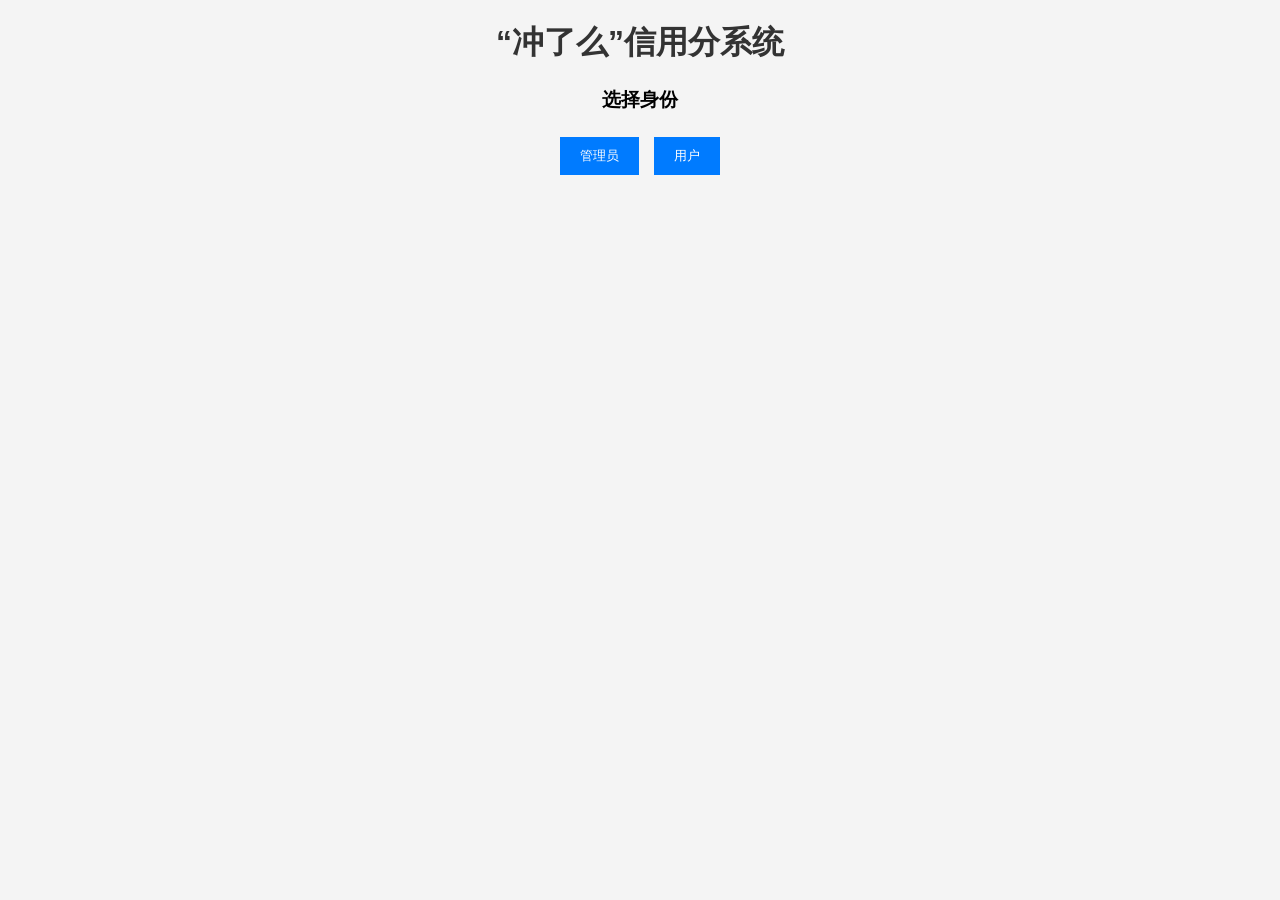
<file: index.html>
<!DOCTYPE html>

<html lang="en">

<head>
    <meta charset="UTF-8">
    <meta name="viewport" content="width=device-width, initial-scale=1.0">
    <title>冲了么</title>
    <link rel="stylesheet" href="style.css">
</head>

<body>
    <h1>“冲了么”信用分系统</h1>

    <div id="pageLogin" class="page" style="display: block">
        <h3>选择身份</h3>
        <button id="manager">管理员</button>
        <button id="user">用户</button>
    </div>

    <div id="pageUsername" class="page" style="display: none">
        <h3>选择用户名</h3>
        <select id="usernames">
            <option value="user1">张三</option>
            <option value="user2">李四</option>
            <option value="user3">王五</option>
        </select>
        <button id="usernameConfirm">确认</button>
        <button id="usernameReturn">返回</button>
    </div>

    <div id="pageManager" class="page" style="display: none">
        <div id="managerPromptUpper">？目前的信用分是：</div>
        <div id="managerScore" class="score">100</div>
        <button id="decrease">举报！</button>
        <button id="reset">义工～</button>
        <button id="managerReturn">返回</button>
    </div>

    <div id="pageUser" class="page" style="display: none">
        <div id="userPromptUpper">？目前的信用分是：</div>
        <div id="userScore" class="score">100</div>
        <div id="userPromptLower">？可以自由使用所有卫生间</div>
        <button id="userReturn">返回</button>
    </div>

    <script src="script.js"></script>

</body>

</html>
</file>
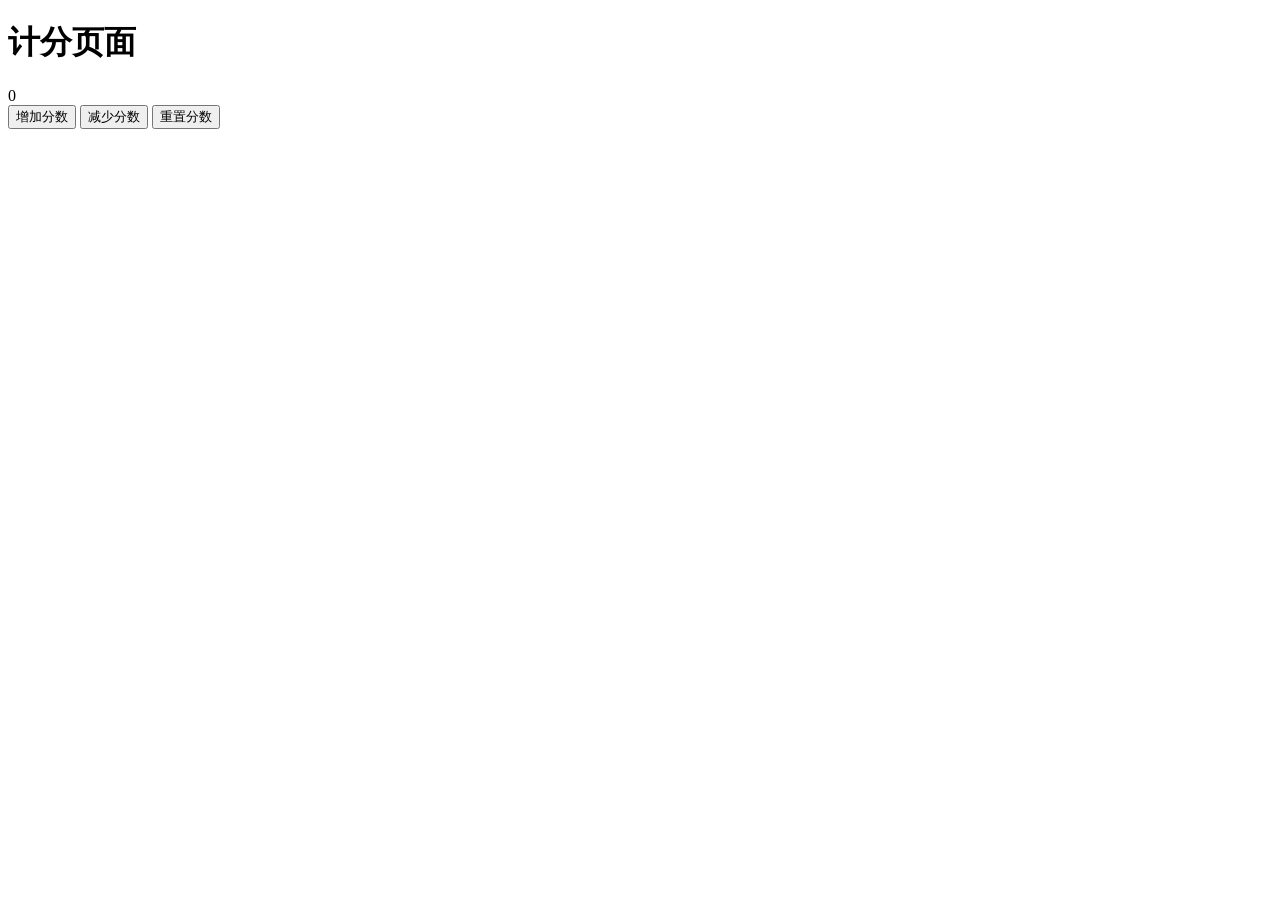
<file: prototype.html>
<!DOCTYPE html>

<html lang="en">


<head>


    <meta charset="UTF-8">


    <meta name="viewport" content="width=device-width, initial-scale=1.0">


    <title>计分页面</title>


</head>


<body>


    <h1>计分页面</h1>


    <div id="score">0</div>


    <button id="increase">增加分数</button>


    <button id="decrease">减少分数</button>


    <button id="reset">重置分数</button>


</body>


</html>
</file>
<file: style.css>
body {
    font-family: Arial, sans-serif;
    text-align: center;
    background-color: #f4f4f4;
}

h1 {
    color: #333;
}

#managerScore {
    font-size: 6em;
    margin: 20px 0;
}

#userScore {
    font-size: 6em;
    margin: 20px 0;
}

button {
    padding: 10px 20px;
    margin: 5px;
    border: none;
    background-color: #007BFF;
    color: white;
    cursor: pointer;
}

button:hover {
    background-color: #0056b3;
}
</file>
